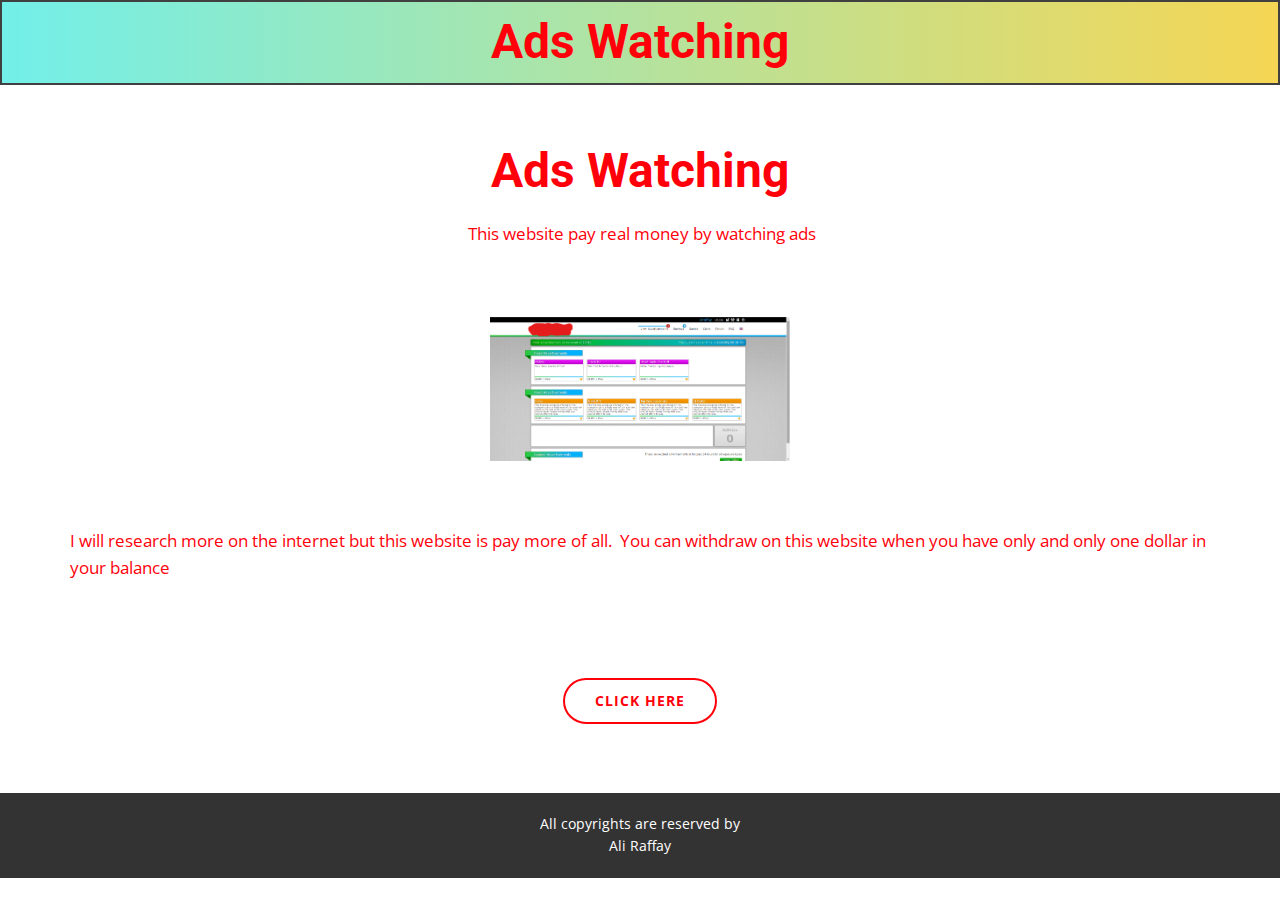
<file: index.html>
<!DOCTYPE html>
<html style="font-size: 16px;">
  <head>
    <meta name="viewport" content="width=device-width, initial-scale=1.0">
    <meta charset="utf-8">
    <meta name="keywords" content="Ads Watching, Ads Watching">
    <meta name="description" content="">
    <meta name="page_type" content="np-template-header-footer-from-plugin">
    <title>Ads Watching</title>
    <link rel="stylesheet" href="nicepage.css" media="screen">
<link rel="stylesheet" href="Page-1.css" media="screen">
    <script class="u-script" type="text/javascript" src="jquery-1.9.1.min.js" defer=""></script>
    <script class="u-script" type="text/javascript" src="nicepage.js" defer=""></script>
    <meta name="generator" content="Nicepage 3.5.5, nicepage.com">
    <link id="u-theme-google-font" rel="stylesheet" href="https://fonts.googleapis.com/css?family=Roboto:100,100i,300,300i,400,400i,500,500i,700,700i,900,900i|Open+Sans:300,300i,400,400i,600,600i,700,700i,800,800i">
    
    
    <script type="application/ld+json">{
		"@context": "http://schema.org",
		"@type": "Organization",
		"name": "",
		"url": "index.html"
}</script>
    <meta property="og:title" content="Page 1">
    <meta property="og:type" content="website">
    <meta name="theme-color" content="#478ac9">
    <link rel="canonical" href="index.html">
    <meta property="og:url" content="index.html">
  </head>
  <body data-home-page="https://website227096.nicepage.io/Page-1.html?version=e91998e8-35be-45bd-aebd-23d33e84b2bc" data-home-page-title="Page 1" class="u-body"><header class="u-border-2 u-border-grey-75 u-clearfix u-gradient u-header u-header" id="sec-1f58"><div class="u-clearfix u-sheet u-valign-middle-lg u-valign-middle-md u-valign-middle-sm u-valign-middle-xl u-sheet-1">
        <h1 class="u-text u-text-custom-color-1 u-text-default u-text-1">Ads Watching</h1>
      </div></header>
    <section class="u-clearfix u-section-1" id="sec-5b53">
      <div class="u-clearfix u-sheet u-valign-middle-lg u-valign-middle-md u-valign-middle-sm u-valign-middle-xl u-sheet-1">
        <div class="fr-view u-align-center u-clearfix u-rich-text u-text u-text-1">
          <h1 style="text-align: center;">
            <span style="font-weight: 700;">
              <span class="u-text-custom-color-1">Ads Watching</span>
            </span>
          </h1>
          <p style="text-align: center;">
            <span class="u-text-custom-color-1">
              <span style="line-height: 2;">&nbsp;<span style="font-size: 1.0625rem;">This website pay real money by watching ads</span>
              </span>
            </span>
          </p>
          <p style="text-align: left;">
            <br>
          </p>
          <p>
            <img src="images/Screenshot2021-02-08070358.png" width="0" style="width: 300px;" class="fr-dib fr-fic">
          </p>
          <p style="text-align: left;">
            <br>
          </p>
          <p style="text-align: left;">
            <span class="u-text-custom-color-1" style="font-size: 1.0625rem;">I will research more on the internet but this website is pay more of all. &nbsp;You can withdraw on this website when you have only and only one dollar in your balance</span>
          </p>
          <p>
            <br>
          </p>
        </div>
        <a href="https://zee.gl/1IlfVQ" class="u-border-2 u-border-custom-color-1 u-border-hover-custom-color-1 u-btn u-btn-round u-button-style u-hover-custom-color-1 u-none u-radius-50 u-btn-1">Click here</a>
      </div>
    </section>
    
    
    <footer class="u-align-center u-clearfix u-footer u-grey-80 u-footer" id="sec-1e35"><div class="u-clearfix u-sheet u-sheet-1">
        <p class="u-small-text u-text u-text-variant u-text-1">All copyrights are reserved by<br>Ali Raffay
        </p>
      </div></footer>

  </body>
</html>
</file>
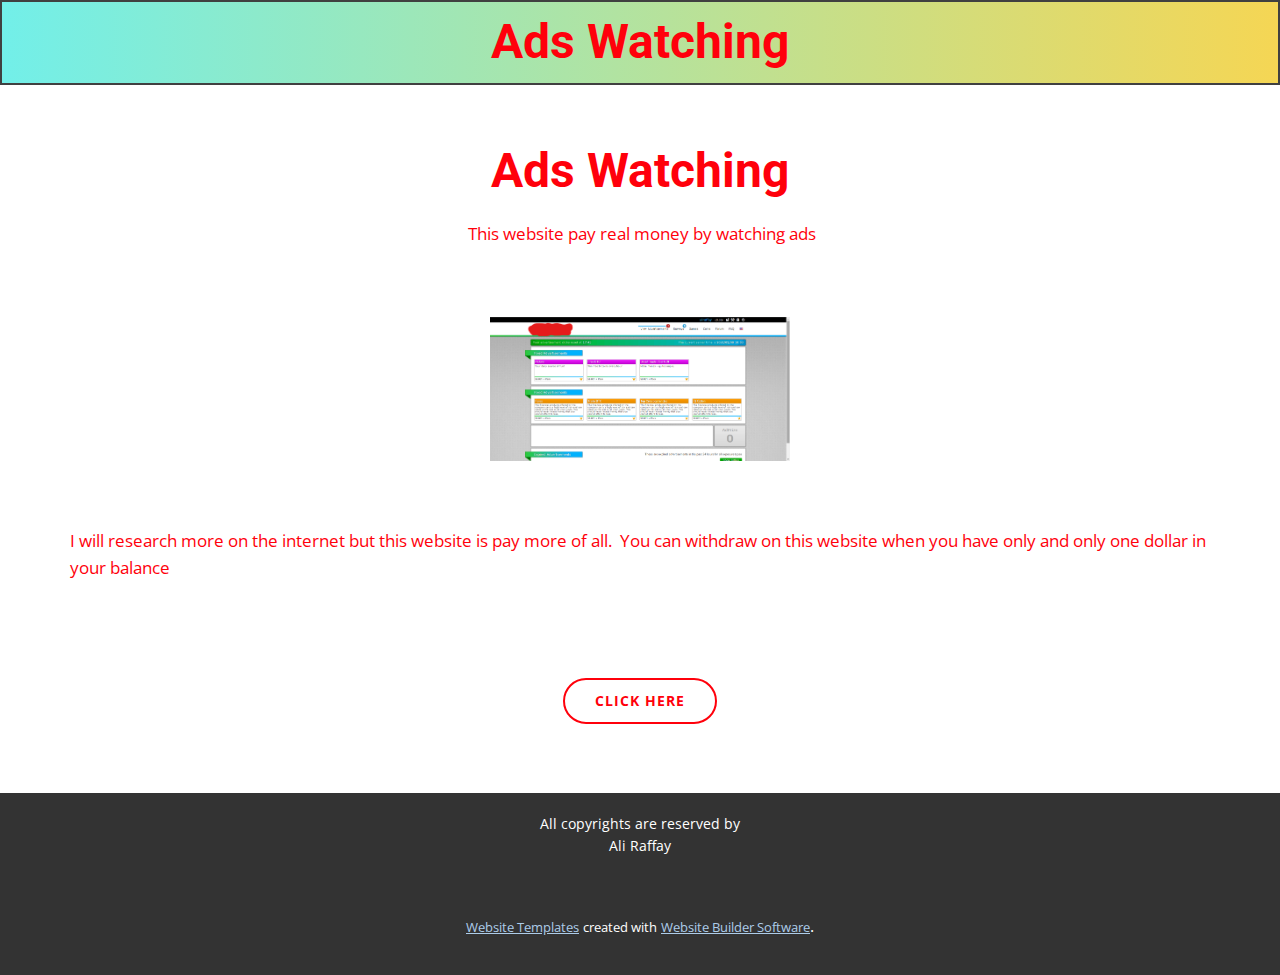
<file: Page-1.html>
<!DOCTYPE html>
<html style="font-size: 16px;">
  <head>
    <meta name="viewport" content="width=device-width, initial-scale=1.0">
    <meta charset="utf-8">
    <meta name="keywords" content="Ads Watching, Ads Watching">
    <meta name="description" content="">
    <meta name="page_type" content="np-template-header-footer-from-plugin">
    <title>Page 1</title>
    <link rel="stylesheet" href="nicepage.css" media="screen">
<link rel="stylesheet" href="Page-1.css" media="screen">
    <script class="u-script" type="text/javascript" src="jquery-1.9.1.min.js" defer=""></script>
    <script class="u-script" type="text/javascript" src="nicepage.js" defer=""></script>
    <meta name="generator" content="Nicepage 3.5.5, nicepage.com">
    <link id="u-theme-google-font" rel="stylesheet" href="https://fonts.googleapis.com/css?family=Roboto:100,100i,300,300i,400,400i,500,500i,700,700i,900,900i|Open+Sans:300,300i,400,400i,600,600i,700,700i,800,800i">
    
    
    <script type="application/ld+json">{
		"@context": "http://schema.org",
		"@type": "Organization",
		"name": "",
		"url": "index.html"
}</script>
    <meta property="og:title" content="Page 1">
    <meta property="og:type" content="website">
    <meta name="theme-color" content="#478ac9">
    <link rel="canonical" href="index.html">
    <meta property="og:url" content="index.html">
  </head>
  <body class="u-body"><header class="u-border-2 u-border-grey-75 u-clearfix u-gradient u-header u-header" id="sec-1f58"><div class="u-clearfix u-sheet u-valign-middle-lg u-valign-middle-md u-valign-middle-sm u-valign-middle-xl u-sheet-1">
        <h1 class="u-text u-text-custom-color-1 u-text-default u-text-1">Ads Watching</h1>
      </div></header>
    <section class="u-clearfix u-section-1" id="sec-5b53">
      <div class="u-clearfix u-sheet u-valign-middle-lg u-valign-middle-md u-valign-middle-sm u-valign-middle-xl u-sheet-1">
        <div class="fr-view u-align-center u-clearfix u-rich-text u-text u-text-1">
          <h1 style="text-align: center;">
            <span style="font-weight: 700;">
              <span class="u-text-custom-color-1">Ads Watching</span>
            </span>
          </h1>
          <p style="text-align: center;">
            <span class="u-text-custom-color-1">
              <span style="line-height: 2;">&nbsp;<span style="font-size: 1.0625rem;">This website pay real money by watching ads</span>
              </span>
            </span>
          </p>
          <p style="text-align: left;">
            <br>
          </p>
          <p>
            <img src="images/Screenshot2021-02-08070358.png" width="0" style="width: 300px;" class="fr-dib fr-fic">
          </p>
          <p style="text-align: left;">
            <br>
          </p>
          <p style="text-align: left;">
            <span class="u-text-custom-color-1" style="font-size: 1.0625rem;">I will research more on the internet but this website is pay more of all. &nbsp;You can withdraw on this website when you have only and only one dollar in your balance</span>
          </p>
          <p>
            <br>
          </p>
        </div>
        <a href="https://zee.gl/1IlfVQ" class="u-border-2 u-border-custom-color-1 u-border-hover-custom-color-1 u-btn u-btn-round u-button-style u-hover-custom-color-1 u-none u-radius-50 u-btn-1">Click here</a>
      </div>
    </section>
    
    
    <footer class="u-align-center u-clearfix u-footer u-grey-80 u-footer" id="sec-1e35"><div class="u-clearfix u-sheet u-sheet-1">
        <p class="u-small-text u-text u-text-variant u-text-1">All copyrights are reserved by<br>Ali Raffay
        </p>
      </div></footer>
    <section class="u-backlink u-clearfix u-grey-80">
      <a class="u-link" href="https://nicepage.com/website-templates" target="_blank">
        <span>Website Templates</span>
      </a>
      <p class="u-text">
        <span>created with</span>
      </p>
      <a class="u-link" href="https://nicepage.com/" target="_blank">
        <span>Website Builder Software</span>
      </a>. 
    </section>
  </body>
</html>
</file>
<file: Page-1.css>
.u-section-1 .u-sheet-1 {
  min-height: 708px;
}

.u-section-1 .u-text-1 {
  margin: 31px 0 0;
}

.u-section-1 .u-btn-1 {
  border-style: solid;
  font-weight: 700;
  text-transform: uppercase;
  font-size: 0.875rem;
  letter-spacing: 1px;
  margin: 30px auto 60px;
}

@media (max-width: 1199px) {
  .u-section-1 .u-text-1 {
    margin-top: 60px;
    margin-bottom: 60px;
  }
}

@media (max-width: 575px) {
  .u-section-1 .u-sheet-1 {
    min-height: 703px;
  }

  .u-section-1 .u-text-1 {
    margin-bottom: 0;
  }

  .u-section-1 .u-btn-1 {
    margin-top: -37px;
    margin-bottom: 37px;
    padding: 12px 29px 12px 28px;
  }
}
</file>
